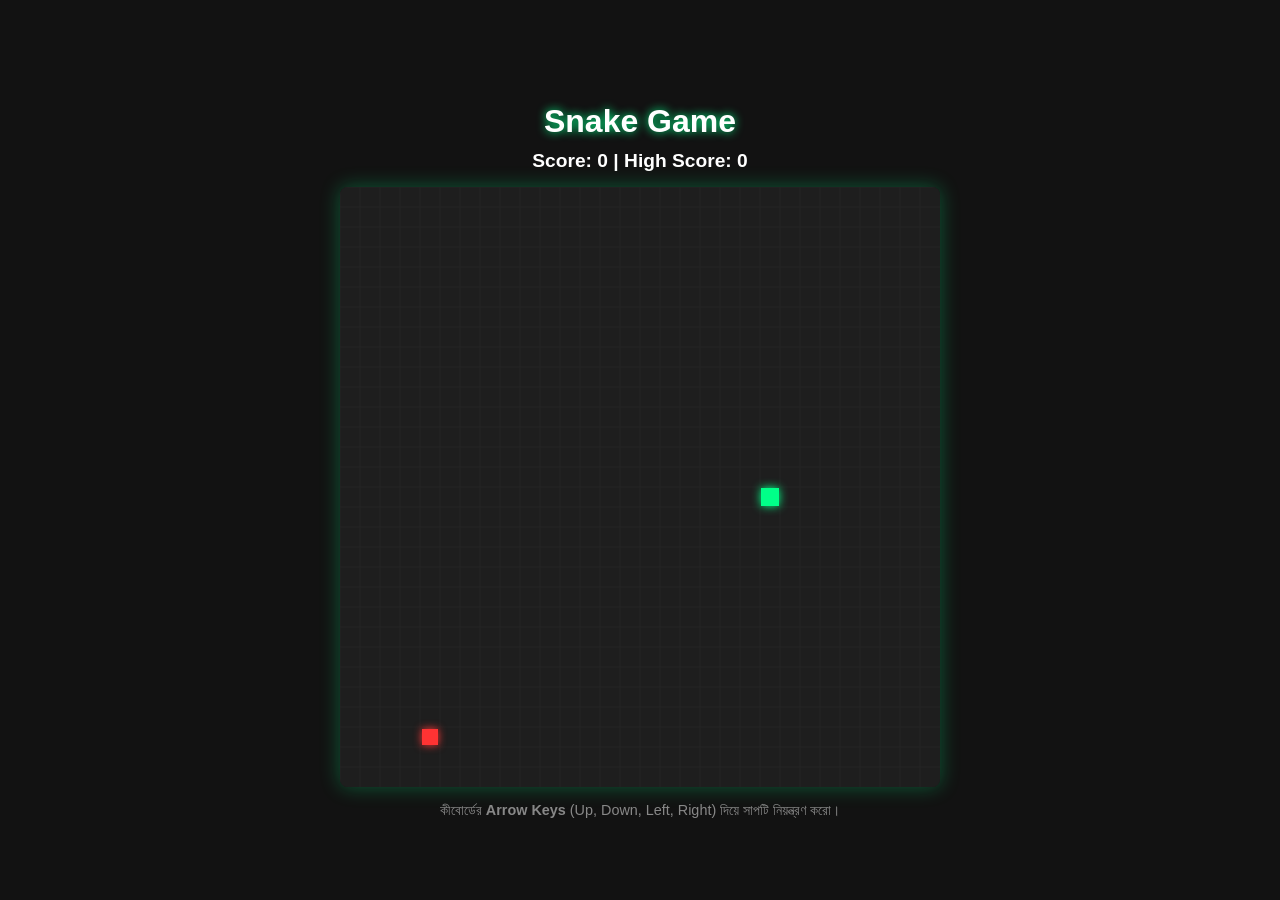
<file: snake/page/snake.html>
<!DOCTYPE html>
<html lang="bn">
<head>
    <meta charset="UTF-8">
    <meta name="viewport" content="width=device-width, initial-scale=1.0">
    <title>Retro Snake Game</title>
    <link rel="stylesheet" href="../design/style.css">
</head>
<body>

    <h1>Snake Game</h1>
    <div id="score-board">Score: <span id="score">0</span> | High Score: <span id="high-score">0</span></div>

    <div id="game-container">
        <canvas id="gameCanvas" width="600" height="600"></canvas>
        <div id="game-over-screen">
            <p>GAME OVER</p>
            <button onclick="resetGame()">Play Again</button>
        </div>
    </div>

    <div class="controls-info">
        কীবোর্ডের <b>Arrow Keys</b> (Up, Down, Left, Right) দিয়ে সাপটি নিয়ন্ত্রণ করো।
    </div>

    <script src="../js/script.js"></script>
</body>
</html>
</file>
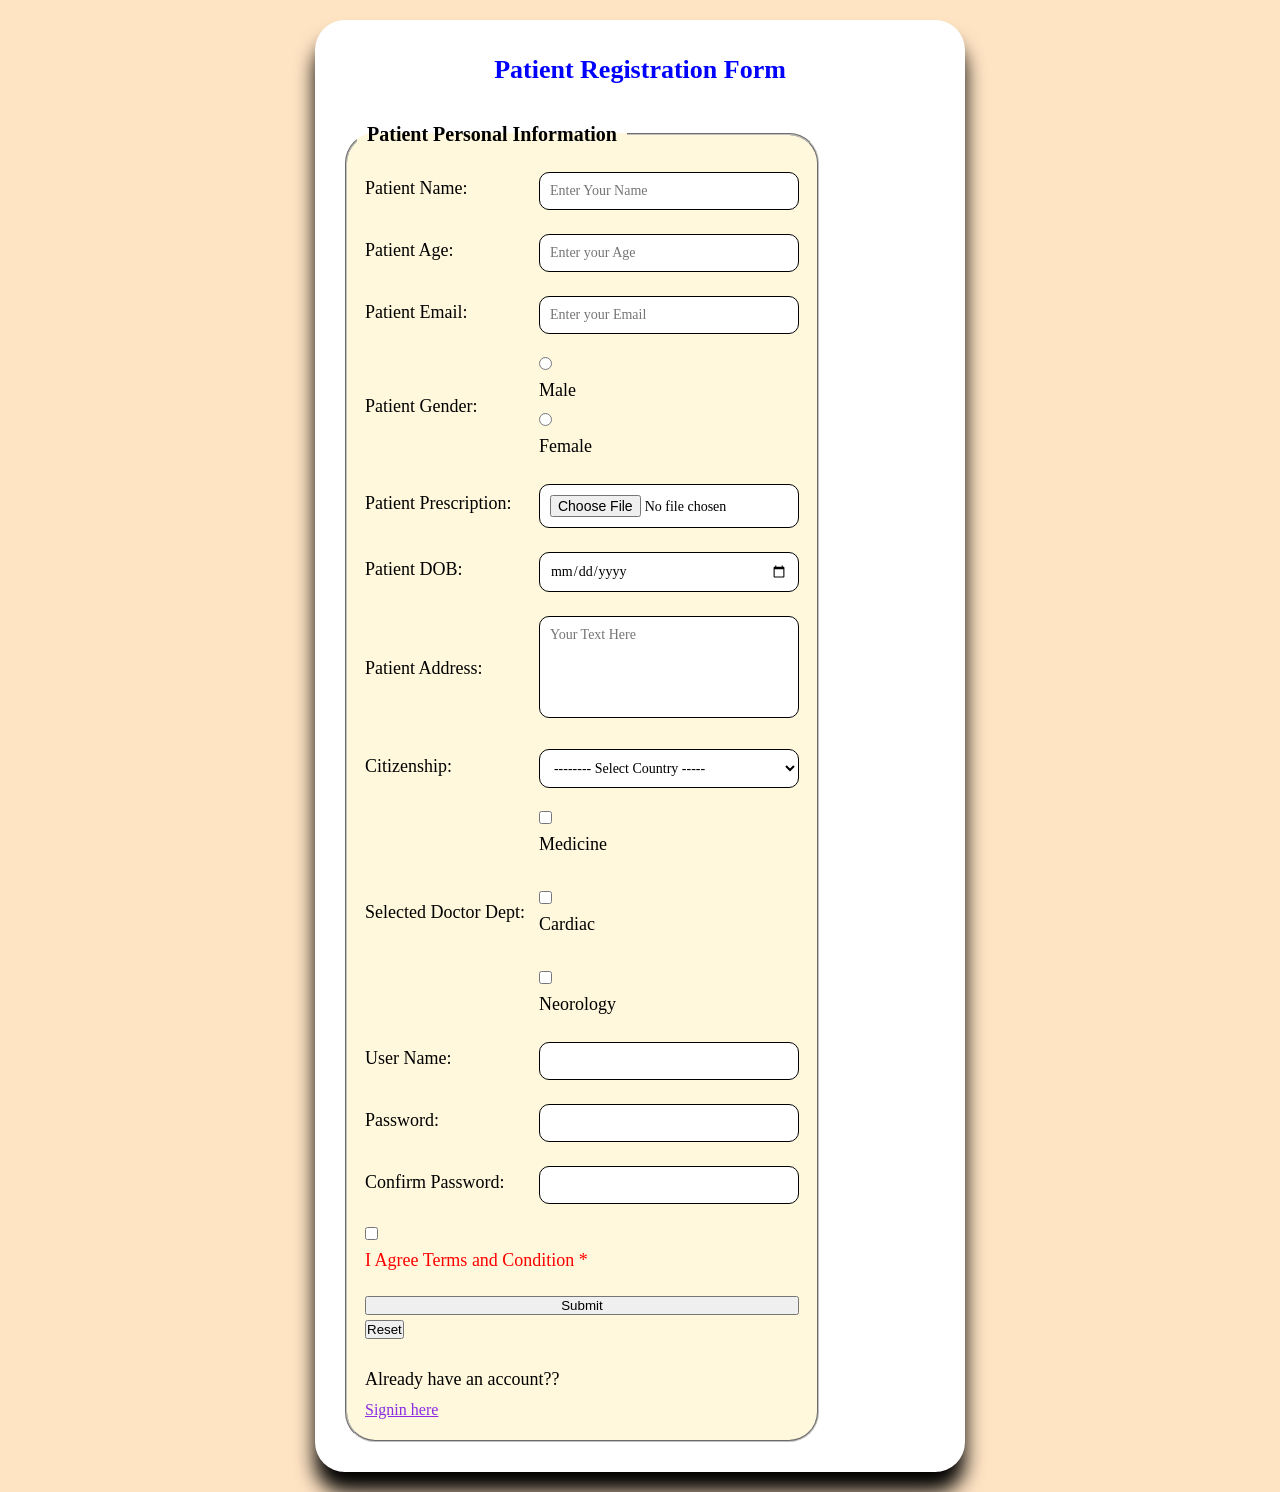
<file: task/Page/Resgistration .html>
<!DOCTYPE html>
<html lang="en-US">
<head>
    <meta charset="UTF-8">
    <link rel="stylesheet" href="../Design/Style.css">
    <title>Signup</title>
</head>
<body>
    <div class="container">

        <h1>Patient Registration Form</h1>

        <form>
            <fieldset>
                <legend> Patient Personal Information </legend>
                <table>
                    <tr>
                        <td><label for="PatientName">Patient Name:</label></td>
                        <td>
                            <input type="text" id="PatientName" name="PatientName" placeholder="Enter Your Name" required>
                        </td>
                    </tr>

                    <tr>
                        <td><label for="PatientAge">Patient Age:</label></td>
                        <td>
                            <input type="number" id="PatientAge" name="PatientAge" placeholder="Enter your Age">
                        </td>
                    </tr>

                    <tr>
                        <td><label for="PatientEmail">Patient Email:</label></td>
                        <td>
                            <input type="email" id="PatientEmail" name="PatientEmail" placeholder="Enter your Email">
                        </td>
                    </tr>

                    <tr>
                        <td><label for="Gender"> Patient Gender: </label></td>
                        <td>
                            <input type="radio" id="PatientMale" name="Gender" value="Male">
                            <label for="PatientMale">Male</label>
                            <input type="radio" id="PatientFemale" name="Gender" value="Female">
                            <label for="PatientFemale">Female</label>
                        </td>
                    </tr>

                    <tr>
                        <td><label for="PatientFile">Patient Prescription:</label></td>
                        <td>
                            <input type="file" id="PatientFile" name="PatientFile">
                        </td>
                    </tr>

                    <tr>
                        <td><label for="DOB">Patient DOB:</label></td>
                        <td>
                            <input type="date" id="DOB" name="DOB">
                        </td>
                    </tr>

                    <tr>
                        <td><label for="Address">Patient Address:</label></td>
                        <td>
                            <textarea id="Address" name="Address" rows="5" cols="20" style="resize:none" placeholder="Your Text Here"></textarea>
                        </td>
                    </tr>

                    <tr>
                        <td> <label for="country"> Citizenship:  </label></td>
                        <td>
                            <select id="country" name="country"> 
                                <option id="Default" value="Default"> -------- Select Country ----- </option>
                                <option id="BD" value="Bangladesh"> Bangladesh </option>
                                <option id="UK" value="UnitedKingdom"> United Kingdom </option>
                                <option id="Brazil" value="Brazil"> Brazil </option>
                            </select>
                        </td>
                    </tr>
                    
                    <tr>
                        <td> <label for="DeptDoctor"> Selected Doctor Dept: </label></td>
                        <td>
                            <input type="checkbox" id="Medicine" name="DeptDoctor" value="Medicine">
                            <label for="Medicine"> Medicine </label>
                            <br>
                            <input type="checkbox" id="Cardiac" name="DeptDoctor" value="Cardiac">
                            <label for="Cardiac"> Cardiac </label>
                            <br>
                            <input type="checkbox" id="Neorology" name="DeptDoctor" value="Neorology">
                            <label for="Neorology"> Neorology </label>
                        </td>
                    </tr>
                    
                    <tr> 
                        <td> <label for="username"> User Name: </label> </td>
                        <td> <input type="text" id="username" name="username"> </td>
                    </tr>
                    
                    <tr>
                        <td> <label for="password"> Password: </label> </td>
                        <td> <input type="password" id="password" name="password"> </td>
                    </tr>

                    <tr>
                        <td> <label for="Conpassword">Confirm  Password: </label> </td>
                        <td> <input type="password" id="Conpassword" name="Conpassword"> </td>
                    </tr>

                    <tr>
                        <td colspan="2">
                            <input type="checkbox" id="Condition" name="Condition">
                            <label for="Condition" style="color: red;"> I Agree Terms and Condition * </label>
                        </td>
                    </tr>
                
                    <tr>
                        <td colspan="2"> 
                            <input type="submit" id="submit" name="submit">
                            <input type="reset" id="reset" name="reset" value="Reset">
                        </td>
                    </tr>
                    <tr></tr>
                    <td colspan="2" style="text-align:left; padding-top: 15px;">
                        <label>Already have an account??</label>
                        <a href="Signin.html" style="color: blueviolet;">Signin here</a>
                    </td>
                </table>
            </fieldset>
        </form>
    </div>
</body>
</html>
</file>
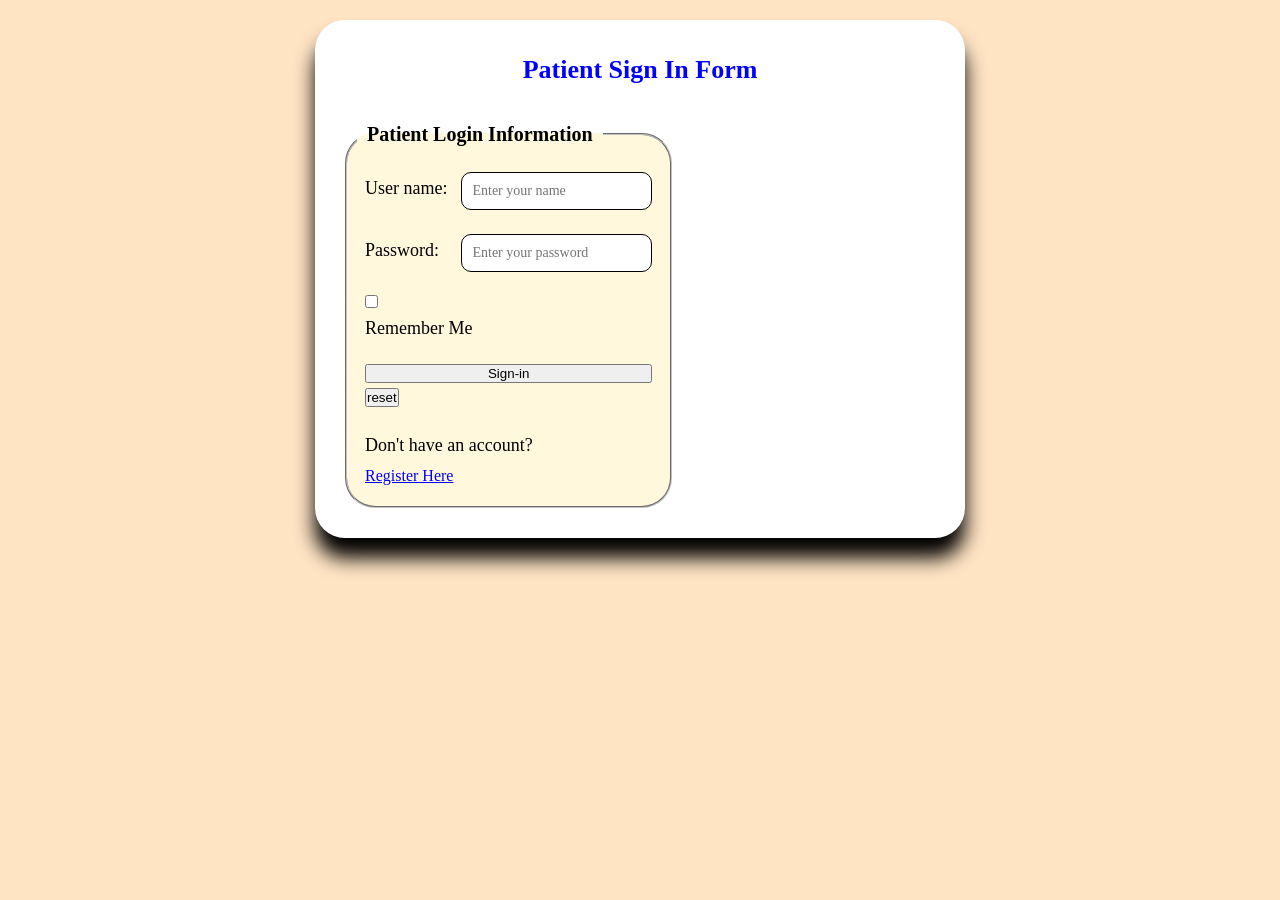
<file: task/Page/Signin.html>
<!DOCTYPE html>
<html lang="en-US">
<head>
    <meta charset="UTF-8">
    <link rel="stylesheet" href="../Design/Style.css">
    <title>Sign In</title>
</head>
<body>
    <div class="container">

        <h1>Patient Sign In Form</h1>

        <form>
            <fieldset>
                <legend> Patient Login Information </legend>
                <table>
                    <tr>
                        <td><label for="username">User name:</label></td>
                        <td><input type="text" id="username" name="username" placeholder="Enter your name" required</td>
                    </tr>
                    <tr>
                        <td><label for="password">Password:</label></td>
                        <td><input type="password" id="password" name="password" placeholder="Enter your password" required</td>
                    </tr>
                    <tr>
                        <td colspan="2">
                            <input type="checkbox" id="remember" name="remember">
                            <label for="remeber"> Remember Me</label>
                        </td>
                    </tr>

                    <tr>
                        <td colspan="2">
                            <input type="submit" id="submit" name="submit" value="Sign-in">
                           <input type="reset" id="reset" name="reset" value="reset">
                        </td>
                    </tr>
                    <tr>
                        <td colspan="2" style="text-align: left; padding-top: 15px;">
                            <label>Don't have an account?</label>
                            <a href="Resgistration .html" style="color: blue;">Register Here</a>
                        </td>
                    </tr>
                </table>
            </fieldset>
        </form>
    </div>
</body>
</html>
</file>
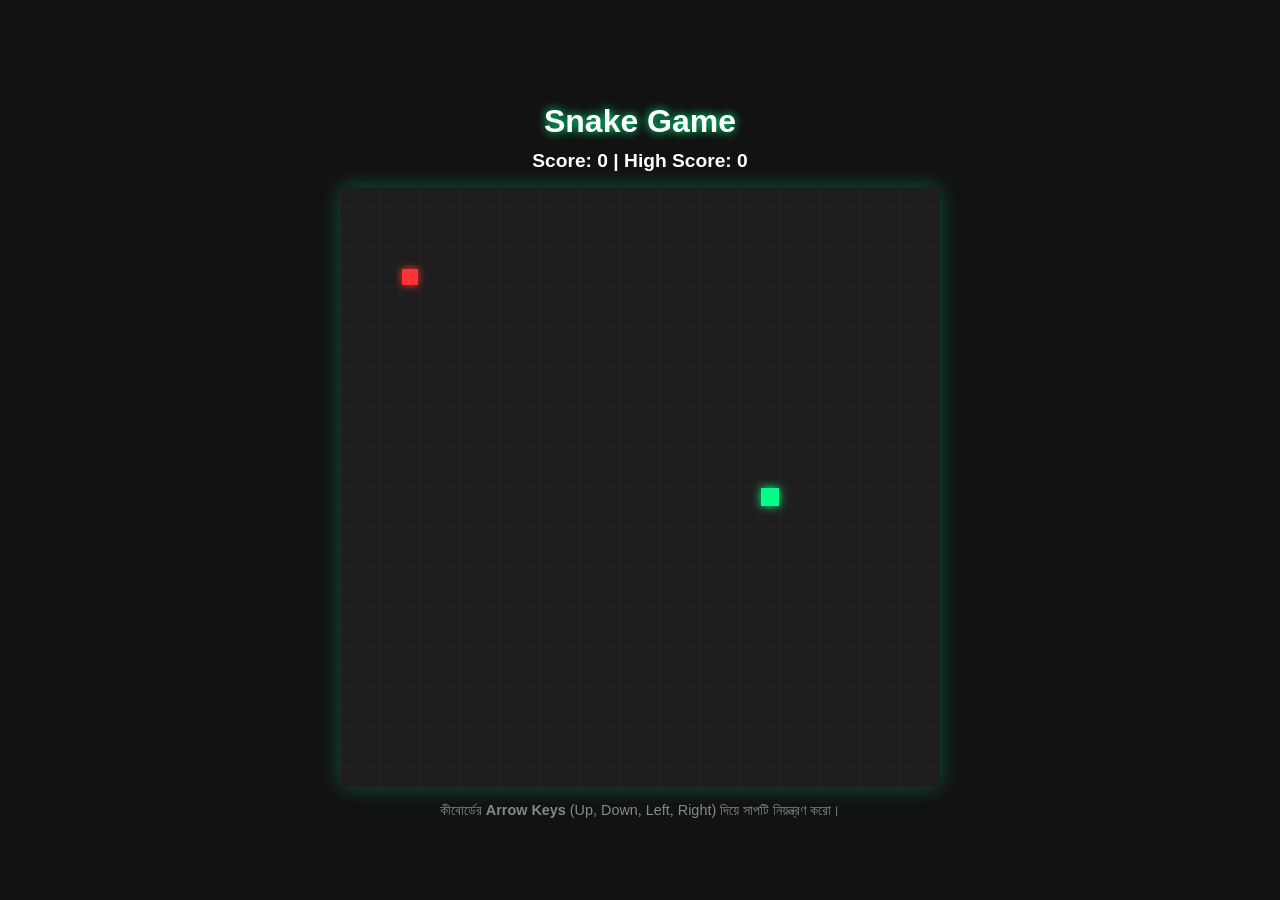
<file: ttr/page/game.html>
<!DOCTYPE html>
<html lang="bn">
<head>
    <meta charset="UTF-8">
    <meta name="viewport" content="width=device-width, initial-scale=1.0">
    <title>Retro Snake Game</title>
    <style>
        body {
            background-color: #121212;
            color: #ffffff;
            font-family: 'Segoe UI', Tahoma, Geneva, Verdana, sans-serif;
            display: flex;
            flex-direction: column;
            align-items: center;
            justify-content: center;
            height: 100vh;
            margin: 0;
            overflow: hidden;
        }

        h1 {
            margin-bottom: 10px;
            font-size: 2rem;
            text-shadow: 0 0 10px #00ff88;
        }

        #score-board {
            font-size: 1.2rem;
            margin-bottom: 15px;
            font-weight: bold;
        }

        #game-container {
            position: relative;
            box-shadow: 0 0 20px rgba(0, 255, 136, 0.3);
            border-radius: 8px;
            overflow: hidden;
        }

        canvas {
            background-color: #1e1e1e;
            display: block;
        }

        #game-over-screen {
            display: none;
            position: absolute;
            top: 0;
            left: 0;
            width: 100%;
            height: 100%;
            background: rgba(0, 0, 0, 0.8);
            flex-direction: column;
            justify-content: center;
            align-items: center;
            border-radius: 8px;
        }

        #game-over-screen p {
            font-size: 2.5rem;
            color: #ff3333;
            margin: 0 0 20px 0;
            font-weight: bold;
            text-shadow: 0 0 15px #ff3333;
        }

        button {
            background-color: #00ff88;
            color: #121212;
            border: none;
            padding: 12px 24px;
            font-size: 1.1rem;
            font-weight: bold;
            border-radius: 5px;
            cursor: pointer;
            transition: 0.2s;
        }

        button:hover {
            background-color: #00cc6e;
            transform: scale(1.05);
        }

        .controls-info {
            margin-top: 15px;
            font-size: 0.9rem;
            color: #888;
        }
    </style>
</head>
<body>

    <h1>Snake Game</h1>
    <div id="score-board">Score: <span id="score">0</span> | High Score: <span id="high-score">0</span></div>

    <div id="game-container">
        <!-- ঘরের সাইজ বাড়িয়ে ৪০০ থেকে ৬০০ করা হয়েছে -->
        <canvas id="gameCanvas" width="600" height="600"></canvas>
        <div id="game-over-screen">
            <p>GAME OVER</p>
            <button onclick="resetGame()">Play Again</button>
        </div>
    </div>

    <div class="controls-info">
        কীবোর্ডের <b>Arrow Keys</b> (Up, Down, Left, Right) দিয়ে সাপটি নিয়ন্ত্রণ করো।
    </div>

    <script>
        const canvas = document.getElementById("gameCanvas");
        const ctx = canvas.getContext("2d");
        const scoreElement = document.getElementById("score");
        const highScoreElement = document.getElementById("high-score");
        const gameOverScreen = document.getElementById("game-over-screen");

        const gridSize = 20;
        const tileCount = canvas.width / gridSize;

        let snake = [{x: 15, y: 15}]; // বড় ক্যানভাসের জন্য মাঝখান থেকে শুরু হবে
        let food = {x: 5, y: 5};
        let dx = 1;
        let dy = 0;
        let score = 0;
        let highScore = localStorage.getItem("highScore") || 0;
        highScoreElement.innerText = highScore;

        let gameInterval;
        
        // সাপের স্পিড কমানো হয়েছে (১০০ থেকে বাড়িয়ে ১৪০ মিলিসেকেন্ড করা হলো)
        const gameSpeed = 140; 

        function startGame() {
            gameInterval = setInterval(update, gameSpeed);
        }

        function update() {
            moveSnake();
            if (checkGameOver()) {
                clearInterval(gameInterval);
                gameOverScreen.style.display = "flex";
                if (score > highScore) {
                    highScore = score;
                    localStorage.setItem("highScore", highScore);
                    highScoreElement.innerText = highScore;
                }
                return;
            }
            checkFoodCollision();
            draw();
        }

        function draw() {
            // ক্লিয়ার ক্যানভাস
            ctx.fillStyle = "#1e1e1e";
            ctx.fillRect(0, 0, canvas.width, canvas.height);

            // গ্রিড বর্ডার আঁকা
            ctx.strokeStyle = "#252525";
            for (let i = 0; i < tileCount; i++) {
                ctx.beginPath();
                ctx.moveTo(i * gridSize, 0);
                ctx.lineTo(i * gridSize, canvas.height);
                ctx.stroke();
                ctx.beginPath();
                ctx.moveTo(0, i * gridSize);
                ctx.lineTo(canvas.width, i * gridSize);
                ctx.stroke();
            }

            // সাপ আঁকা
            snake.forEach((part, index) => {
                ctx.fillStyle = index === 0 ? "#00ff88" : "#00b35f";
                ctx.shadowBlur = index === 0 ? 10 : 0;
                ctx.shadowColor = "#00ff88";
                ctx.fillRect(part.x * gridSize + 1, part.y * gridSize + 1, gridSize - 2, gridSize - 2);
            });
            ctx.shadowBlur = 0;

            // খাবার আঁকা
            ctx.fillStyle = "#ff3333";
            ctx.shadowBlur = 8;
            ctx.shadowColor = "#ff3333";
            ctx.fillRect(food.x * gridSize + 2, food.y * gridSize + 2, gridSize - 4, gridSize - 4);
            ctx.shadowBlur = 0;
        }

        function moveSnake() {
            const head = {x: snake[0].x + dx, y: snake[0].y + dy};
            snake.unshift(head);
            snake.pop();
        }

        function checkFoodCollision() {
            if (snake[0].x === food.x && snake[0].y === food.y) {
                score++;
                scoreElement.innerText = score;
                growSnake();
                generateFood();
            }
        }

        function growSnake() {
            const tail = { ...snake[snake.length - 1] };
            snake.push(tail);
        }

        function generateFood() {
            food.x = Math.floor(Math.random() * tileCount);
            food.y = Math.floor(Math.random() * tileCount);

            snake.forEach(part => {
                if (part.x === food.x && part.y === food.y) {
                    generateFood();
                }
            });
        }

        function checkGameOver() {
            const head = snake[0];

            if (head.x < 0 || head.x >= tileCount || head.y < 0 || head.y >= tileCount) {
                return true;
            }

            for (let i = 1; i < snake.length; i++) {
                if (head.x === snake[i].x && head.y === snake[i].y) {
                    return true;
                }
            }
            return false;
        }

        window.addEventListener("keydown", e => {
            switch(e.key) {
                case "ArrowUp":
                    if (dy !== 1) { dx = 0; dy = -1; }
                    break;
                case "ArrowDown":
                    if (dy !== -1) { dx = 0; dy = 1; }
                    break;
                case "ArrowLeft":
                    if (dx !== 1) { dx = -1; dy = 0; }
                    break;
                case "ArrowRight":
                    if (dx !== -1) { dx = 1; dy = 0; }
                    break;
            }
        });

        function resetGame() {
            snake = [{x: 15, y: 15}];
            dx = 1;
            dy = 0;
            score = 0;
            scoreElement.innerText = score;
            generateFood();
            gameOverScreen.style.display = "none";
            clearInterval(gameInterval);
            startGame();
        }

        generateFood();
        startGame();
    </script>
</body>
</html>
</file>
<file: snake/design/style.css>
body {
    background-color: #121212;
    color: #ffffff;
    font-family: 'Segoe UI', Tahoma, Geneva, Verdana, sans-serif;
    display: flex;
    flex-direction: column;
    align-items: center;
    justify-content: center;
    height: 100vh;
    margin: 0;
    overflow: hidden;
}

h1 {
    margin-bottom: 10px;
    font-size: 2rem;
    text-shadow: 0 0 10px #00ff88;
}

#score-board {
    font-size: 1.2rem;
    margin-bottom: 15px;
    font-weight: bold;
}

#game-container {
    position: relative;
    box-shadow: 0 0 20px rgba(0, 255, 136, 0.3);
    border-radius: 8px;
    overflow: hidden;
}

canvas {
    background-color: #1e1e1e;
    display: block;
}

#game-over-screen {
    display: none;
    position: absolute;
    top: 0;
    left: 0;
    width: 100%;
    height: 100%;
    background: rgba(0, 0, 0, 0.8);
    flex-direction: column;
    justify-content: center;
    align-items: center;
    border-radius: 8px;
}

#game-over-screen p {
    font-size: 2.5rem;
    color: #ff3333;
    margin: 0 0 20px 0;
    font-weight: bold;
    text-shadow: 0 0 15px #ff3333;
}

button {
    background-color: #00ff88;
    color: #121212;
    border: none;
    padding: 12px 24px;
    font-size: 1.1rem;
    font-weight: bold;
    border-radius: 5px;
    cursor: pointer;
    transition: 0.2s;
}

button:hover {
    background-color: #00cc6e;
    transform: scale(1.05);
}

.controls-info {
    margin-top: 15px;
    font-size: 0.9rem;
    color: #888;
}
</file>
<file: task/Design/Style.css>
*{
    margin: 0;
    padding: 0;
    box-sizing: border-box;
}

body{
    font-family: Cambria, Cochin, Georgia, Times, 'Times New Roman', serif;
    background-color: bisque;
    padding: 20px;
    line-height: 1.5;
}

.container{
    max-width: 650px;
    margin: 0 auto;
    background-color:white;
    padding: 30px;
    border-radius: 30px;
    box-shadow: 0 20px 20px;
    /* align-items: baseline; */   
}

h1{
    color: blue;
    text-align: center;
    margin-bottom: 30px;
    font-size: 26px;
}
form{
    display: flex;
}
fieldset{
    border-radius: 30px;
    padding: 10px;
    background-color: cornsilk;
}

legend{
    padding: 0 10px;
    color:black;
    font-weight: bold;
    font-size: 20px;
}

table{
    width: auto;
}

tr{
    margin-bottom: 10px;
}

td{
    padding: 6px;
}

label{
    display: flex;
    color: black;
    font-size: 18px;
    margin-bottom: 5px;
}

input[type="text"],
input[type="password"],
input[type="date"],
input[type="file"],
input[type="number"],
input[type="email"],
select,
textarea{
    width: 100%;
    padding: 10px;
    margin: 5px 0;
    border: 1px solid;
    border-radius: 10px;
    background-color:white;
    font-size: 14px;
    font-family: Cambria, Cochin, Georgia, Times, 'Times New Roman', serif;
}

input[type="radio"],
input[type="checkbox"]{
    cursor: pointer;
}

input[type="radio"] + label
input[type="checkbox"] + label{
    display:inline-flex;
    cursor: pointer;

}
input[type="submit"]{
    width: 100%;
    
}
</file>
